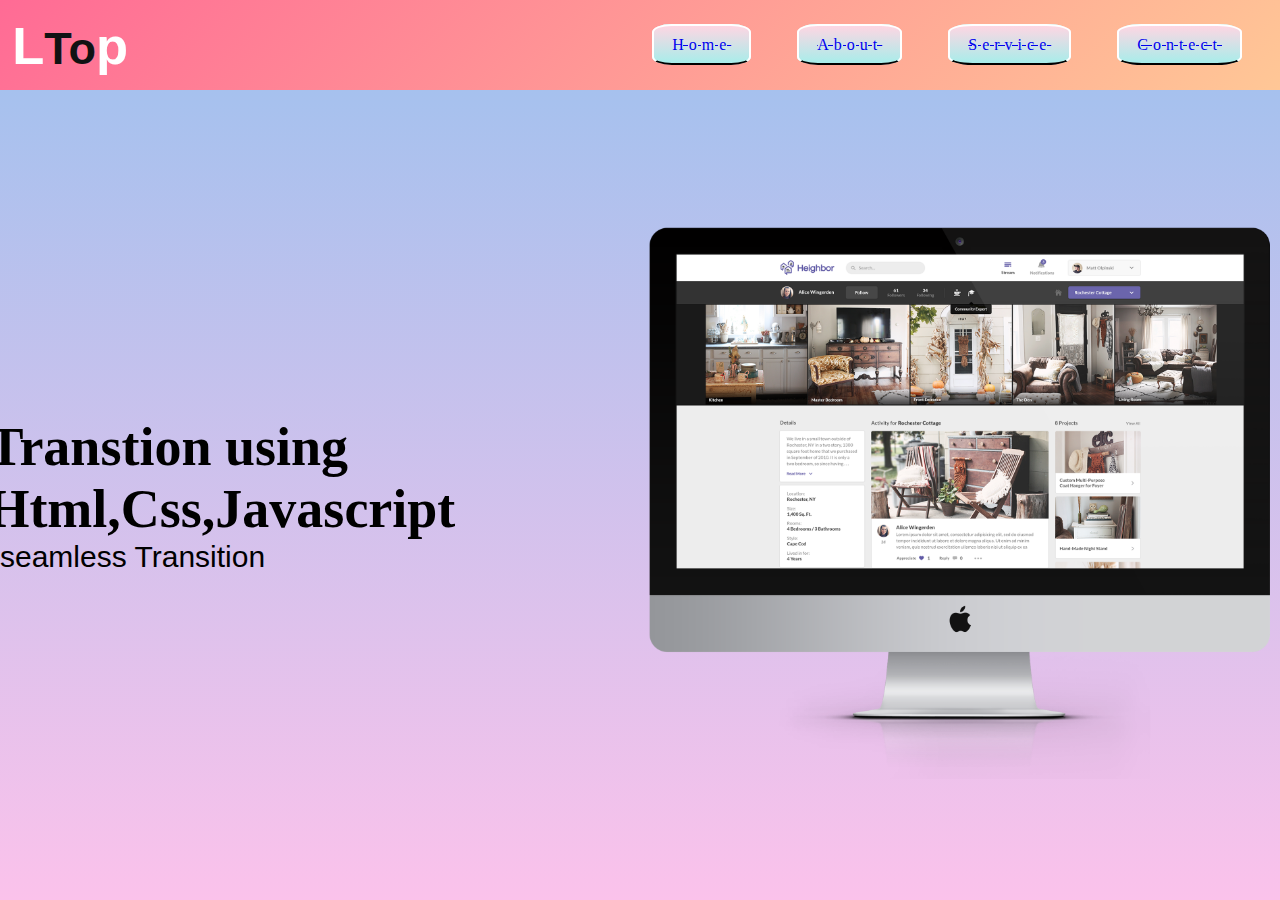
<file: index.html>
<!DOCTYPE html>
<html lang="en">
	<head>
		<meta charset="UTF-8" />
		<meta http-equiv="X-UA-Compatible" content="IE=edge" />
		<meta name="viewport" content="width==, initial-scale=1.0" />
		<title>website</title>
		<link rel="stylesheet" href="style.css" />
	</head>
	<body>
		<nav>
				<ul class="nav-list">
                   <div class="logo" >	<h2>L<Span>To</Span>p</h2></div>
					<li><a class="nav link" href="index.html">Home</a></li>
					<li><a class="nav link" href="about.html">About</a></li>
					<li><a class="nav link" href="service.html">Service</a></li>
					<li><a class="nav link" href="#">Contect</a></li>
				</ul>
			</div>
		</nav>
		<main data-router-wrapper>
			<section data-router-view="home" class="home">
				<div class="home-content">
					<div class="home-presentation">
						<h1>Transtion using Html,Css,Javascript</h1>
						<p>seamless Transition</p>
					</div>
					<img src="1.png" alt="home" />
				</div>
			</section>
		</main>

		<script src="script.js"></script>
	</body>
</html>
</file>
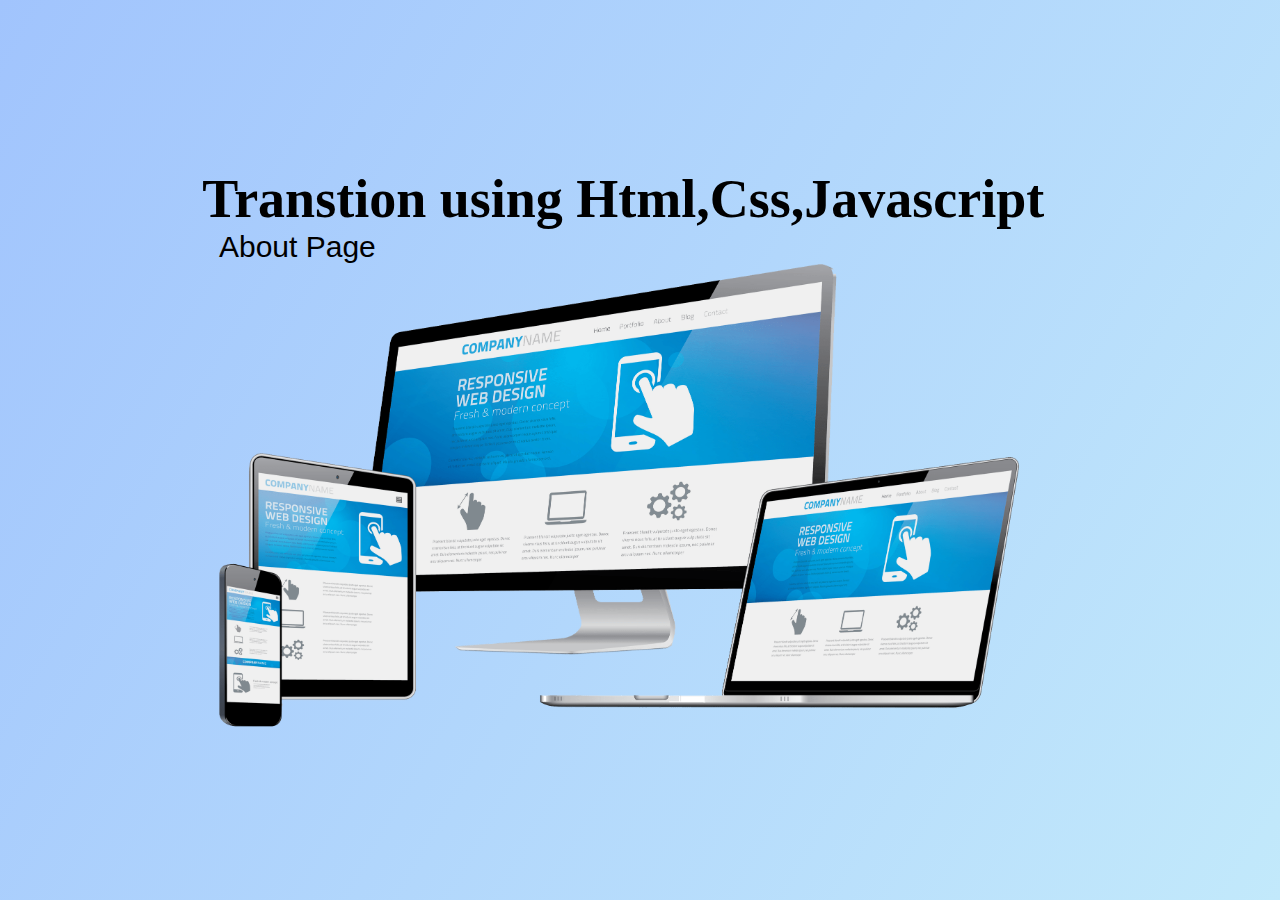
<file: about.html>
<!DOCTYPE html>
<html lang="en">
	<head>
		<meta charset="UTF-8" />
		<meta http-equiv="X-UA-Compatible" content="IE=edge" />
		<meta name="viewport" content="width==, initial-scale=1.0" />
		<title>About</title>
		<link rel="stylesheet" href="style.css" />
	</head>
	<body>
		<main data-router-wrapper>
			<section data-router-view="about" class="about">
				<div class="about-content">
					<div class="about-presentation">
						<h1>Transtion using Html,Css,Javascript</h1>
						<p>About Page</p>
					</div>
					<img src="2.png" alt="about" height="800px" width="800px" />
				</div>
			</section>
		</main>

		<script src="script.js"></script>
	</body>
</html>
</file>
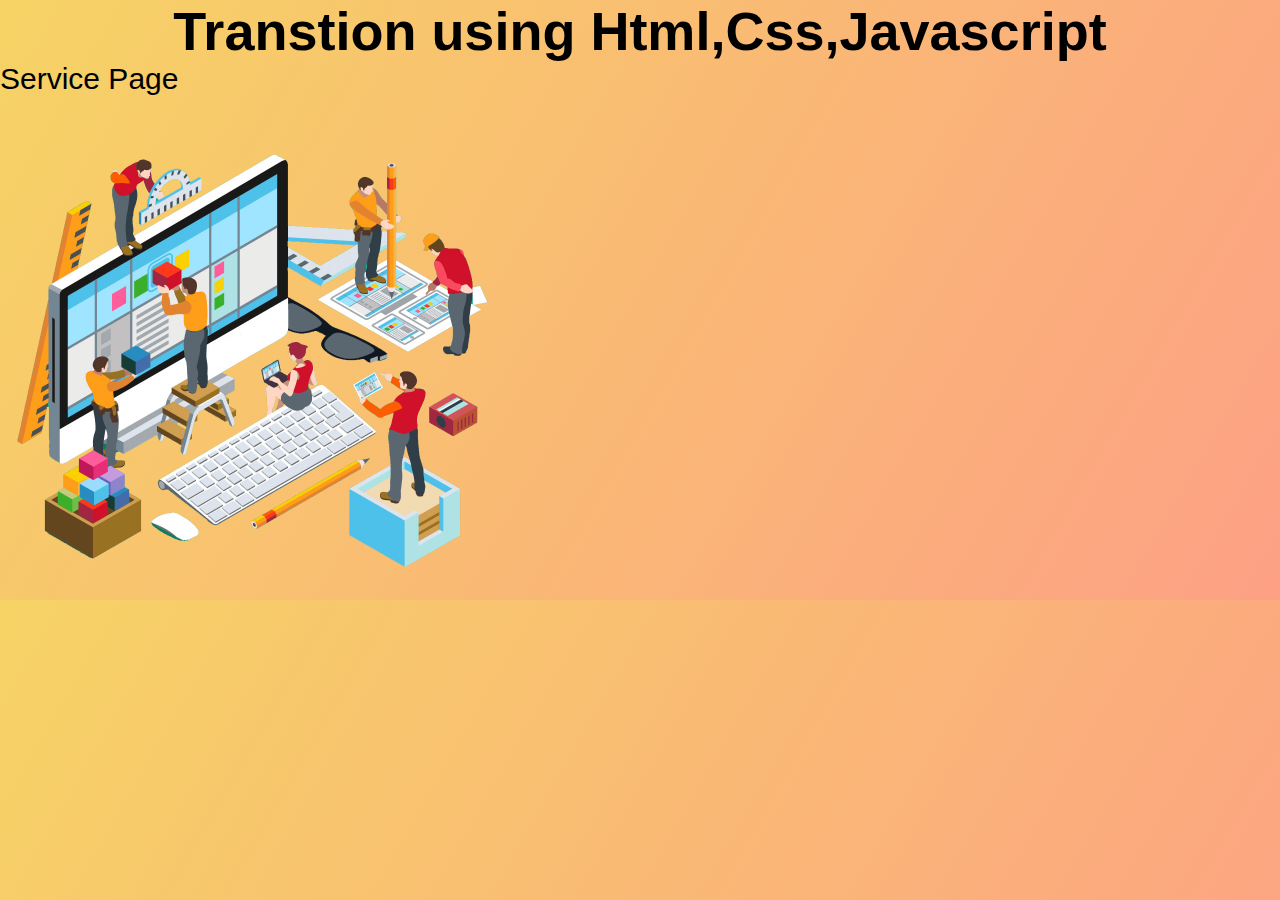
<file: service.html>
<!DOCTYPE html>
<html lang="en">
	<head>
		<meta charset="UTF-8" />
		<meta http-equiv="X-UA-Compatible" content="IE=edge" />
		<meta name="viewport" content="width==, initial-scale=1.0" />
		<title>Service</title>
		<link rel="stylesheet" href="style.css" />
	</head>
	<body>
		<main data-router-wrapper>
			<section data-router-view="Service" class="Service">
				<div class="service-content">
					<div class="service-presentation">
						<h3>Transtion using Html,Css,Javascript</h3>
						<p>Service Page</p>
					</div>
					<img src="4.png" alt="about" height="500px" width="500px" />
				</div>
			</section>
		</main>

		<script src="script.js"></script>
	</body>
</html>
</file>
<file: style.css>
* {
	margin: 0;
	padding: 0;
	box-sizing: border-box;
}
body {
	background-image: linear-gradient(120deg, #f6d365 0%, #fda085 100%);
}
.nav-list {
	overflow: hidden;
	background-image: linear-gradient(-45deg, #ffc796 0%, #ff6b95 100%);
	height: 10vh;
	padding: 10px 20px;
	position: relative;
	justify-content: space-between;
	display: flex;
	width: 100%;
	justify-content: right;
	align-items: center;
	margin-left: auto;
	list-style: none;
}
.nav-list li {
	padding: 0px 18px;
	letter-spacing: 5px;
	text-indent: 10px;
	line-height: 1.5px;
}
.nav-list li a {
	background-image: linear-gradient(to top, #a8edea 0%, #fed6e3 100%);
	text-align: right;
	padding: 10px 18px;
	border: 2px solid white;
	border-radius: 20%;
	transform: scale(-1);
	border-bottom: 2px solid black;
	text-underline-offset: -30%;
	transition: all 0.3s;
}
.nav-list li a:hover {
	background-image: linear-gradient(to right, #43e97b 0%, #38f9d7 100%);
	text-align: right;
	padding: 10px 18px;
	border: 2px solid white;
	border-radius: 10%;
	transform: scale(1);
	overflow: hidden;
	border-top: 2px solid black;
	text-underline-offset: 30%;
}
.nav-link {
	text-decoration: none;
	color: black;
	font-size: 25px;
}
.nav-list ul {
	padding: 5px 5px;
	display: flex;
	position: relative;
}
.home,
.about {
	height: 90vh;
	position: absolute;
	width: 100%;
}
.home-content,
.about {
	height: 100%;
	display: flex;
	justify-content: space-evenly;
	align-items: center;
}

img {
	height: 70%;
}

.home {
	background-image: linear-gradient(to top, #fbc2eb 0%, #a6c1ee 100%);
}
h1 {
	top: 10%;
	left: -2%;
	position: relative;
	font-size: 54px;
}
p {
	font-size: 30px;
	font-family: Impact, Haettenschweiler, 'Arial Narrow Bold', sans-serif;
}
.about {
	background-image: linear-gradient(120deg, #a1c4fd 0%, #c2e9fb 100%);
}
.logo {
	text-align: left;
	position: absolute;
	font-weight: bold;
	right: 90%;
	font-size: 35px;
	font-family: Impact, Haettenschweiler, 'Arial Narrow Bold', sans-serif;
	color: rgb(255, 255, 255);
}
span {
	color: rgb(17, 18, 19);
	font-family: 'Gill Sans', 'Gill Sans MT', Calibri, 'Trebuchet MS', sans-serif;
	font-size: 45px;
}
h3 {
	text-align: center;
	font-family: -apple-system, BlinkMacSystemFont, 'Segoe UI', Roboto, Oxygen,
		Ubuntu, Cantarell, 'Open Sans', 'Helvetica Neue', sans-serif;
	font-size: 54px;
}
</file>
